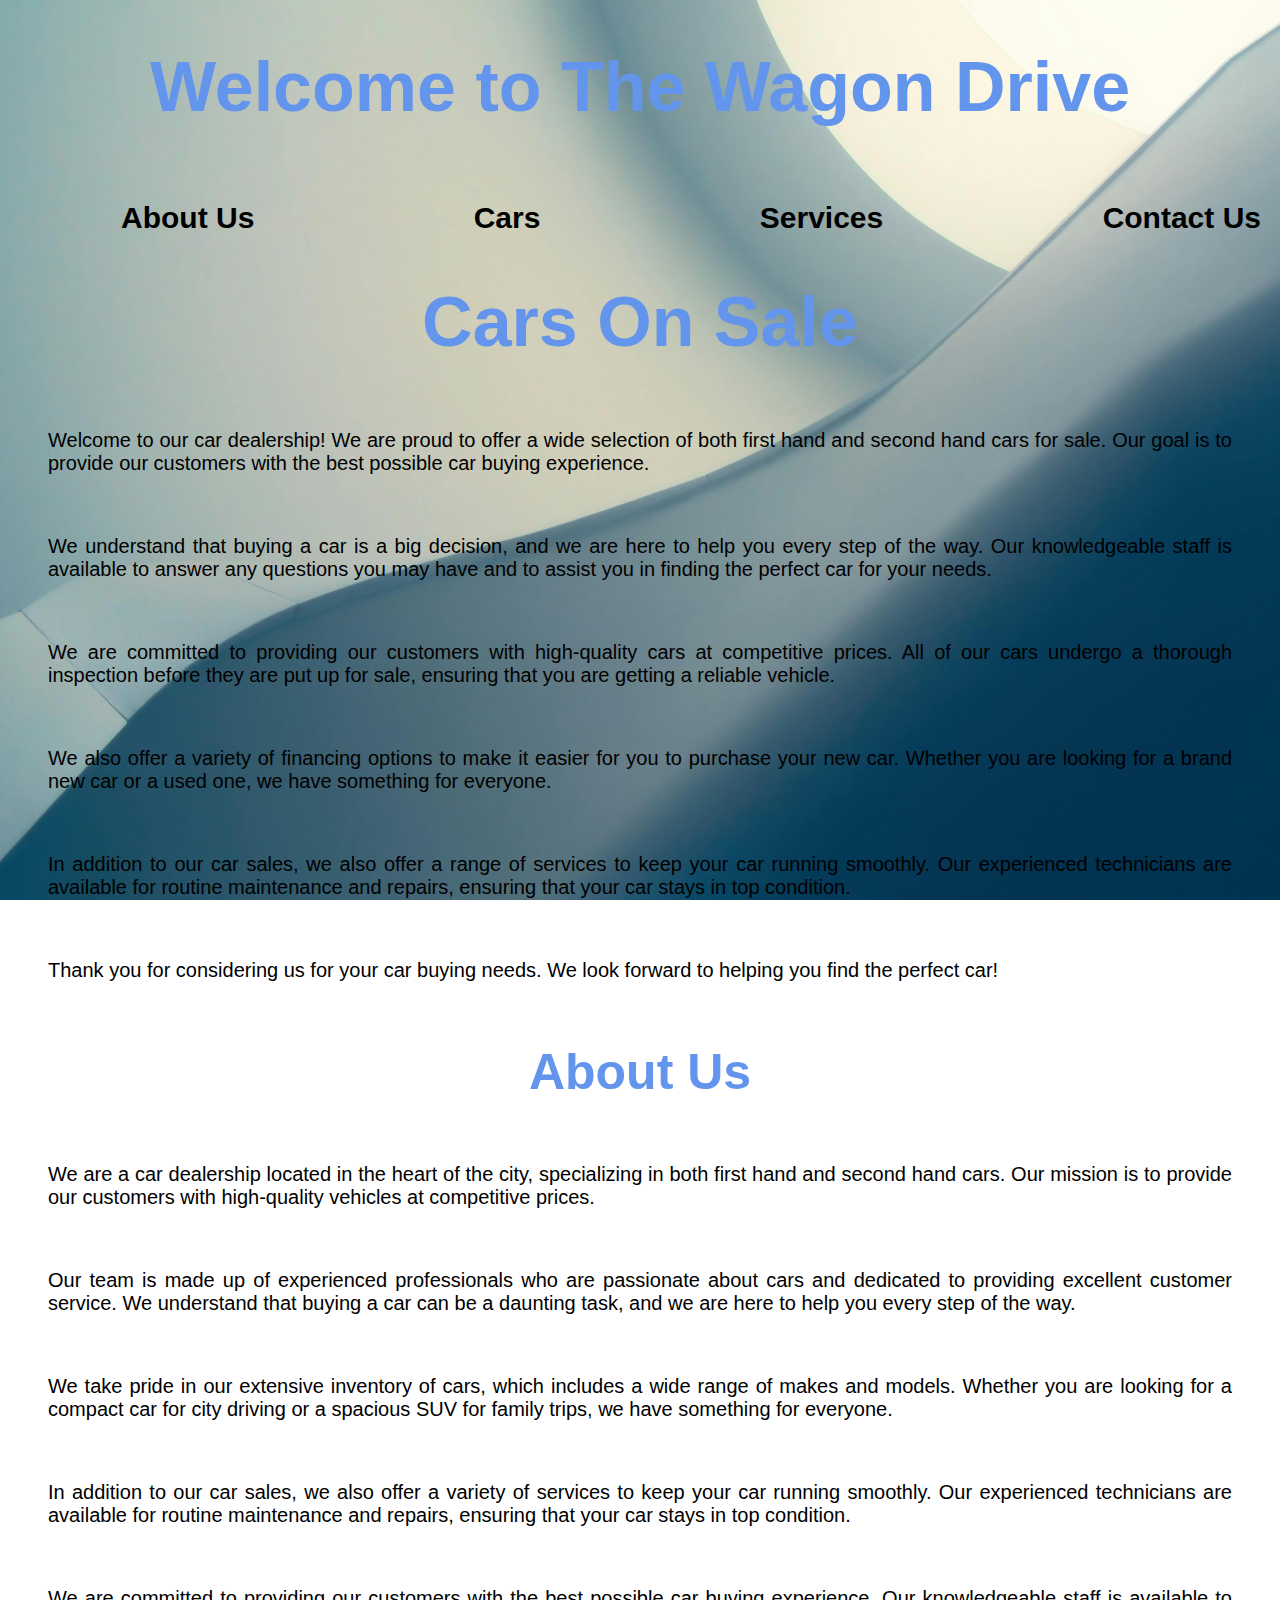
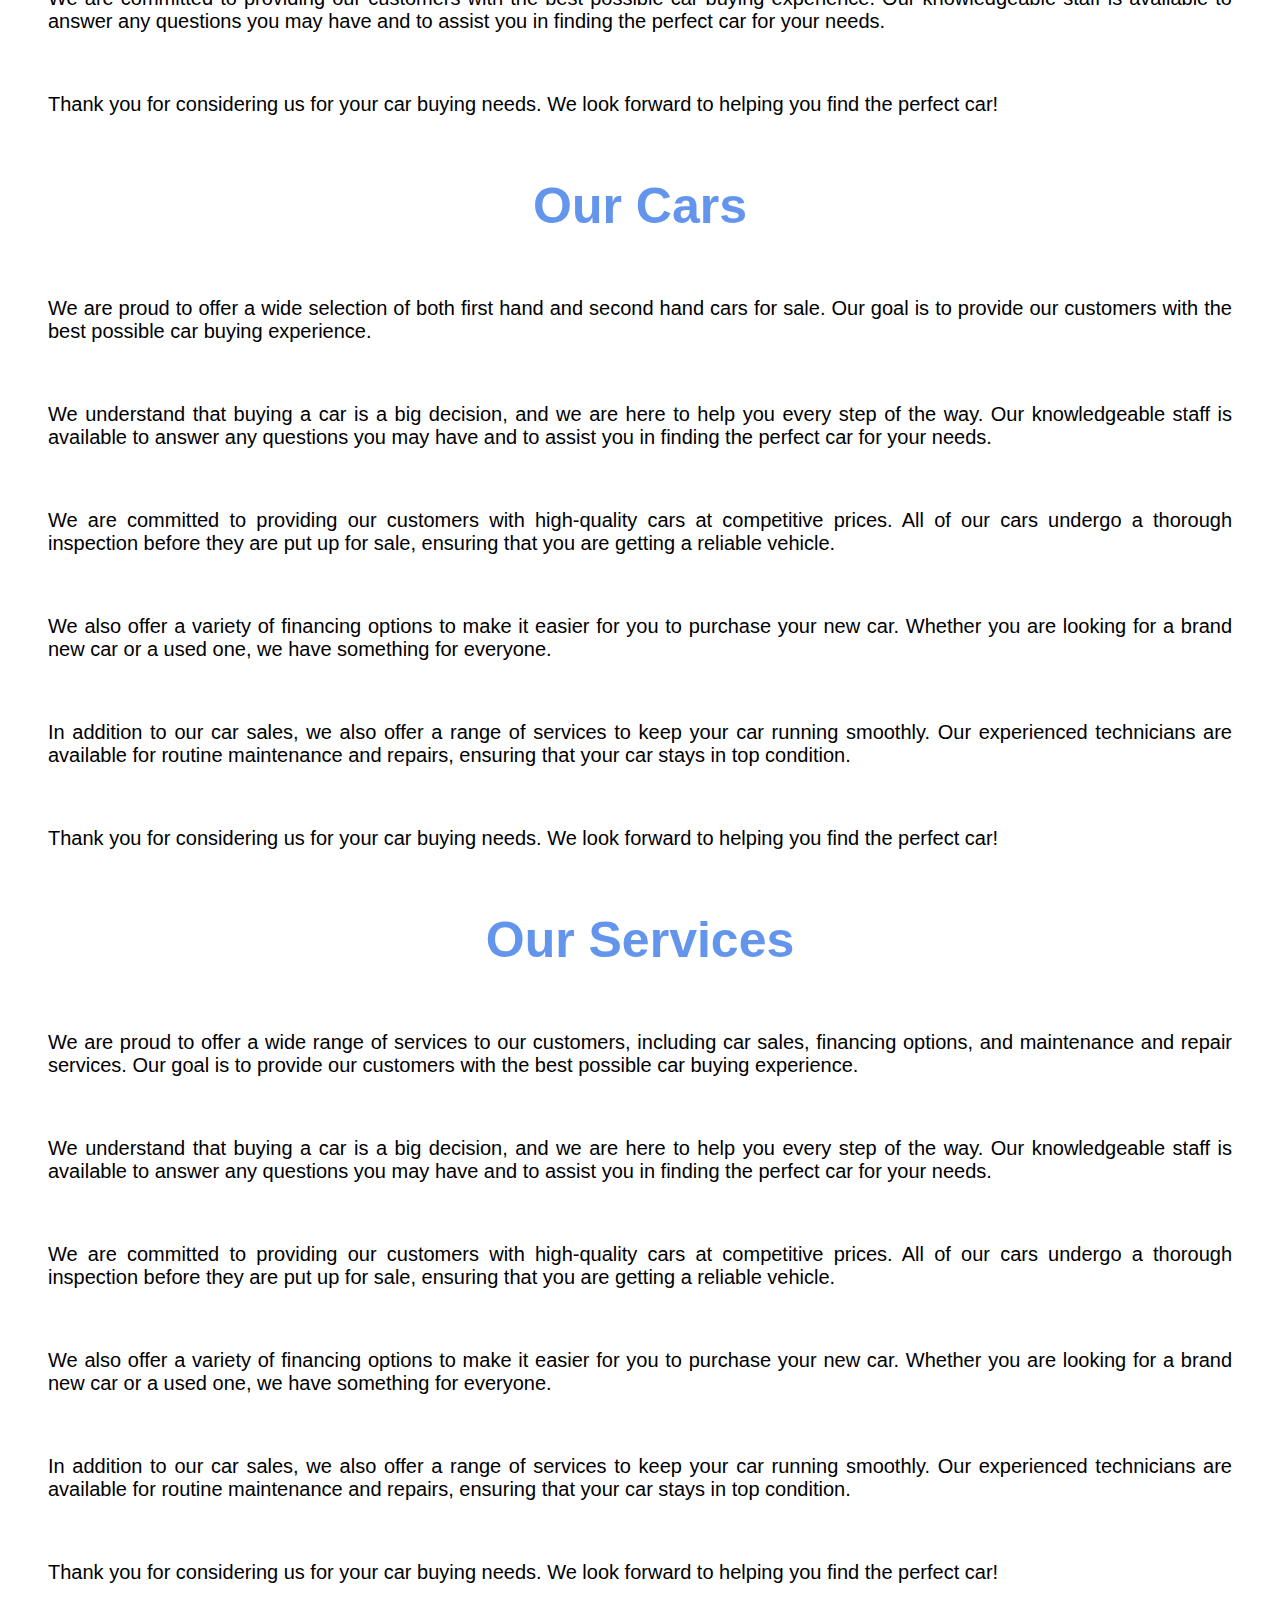
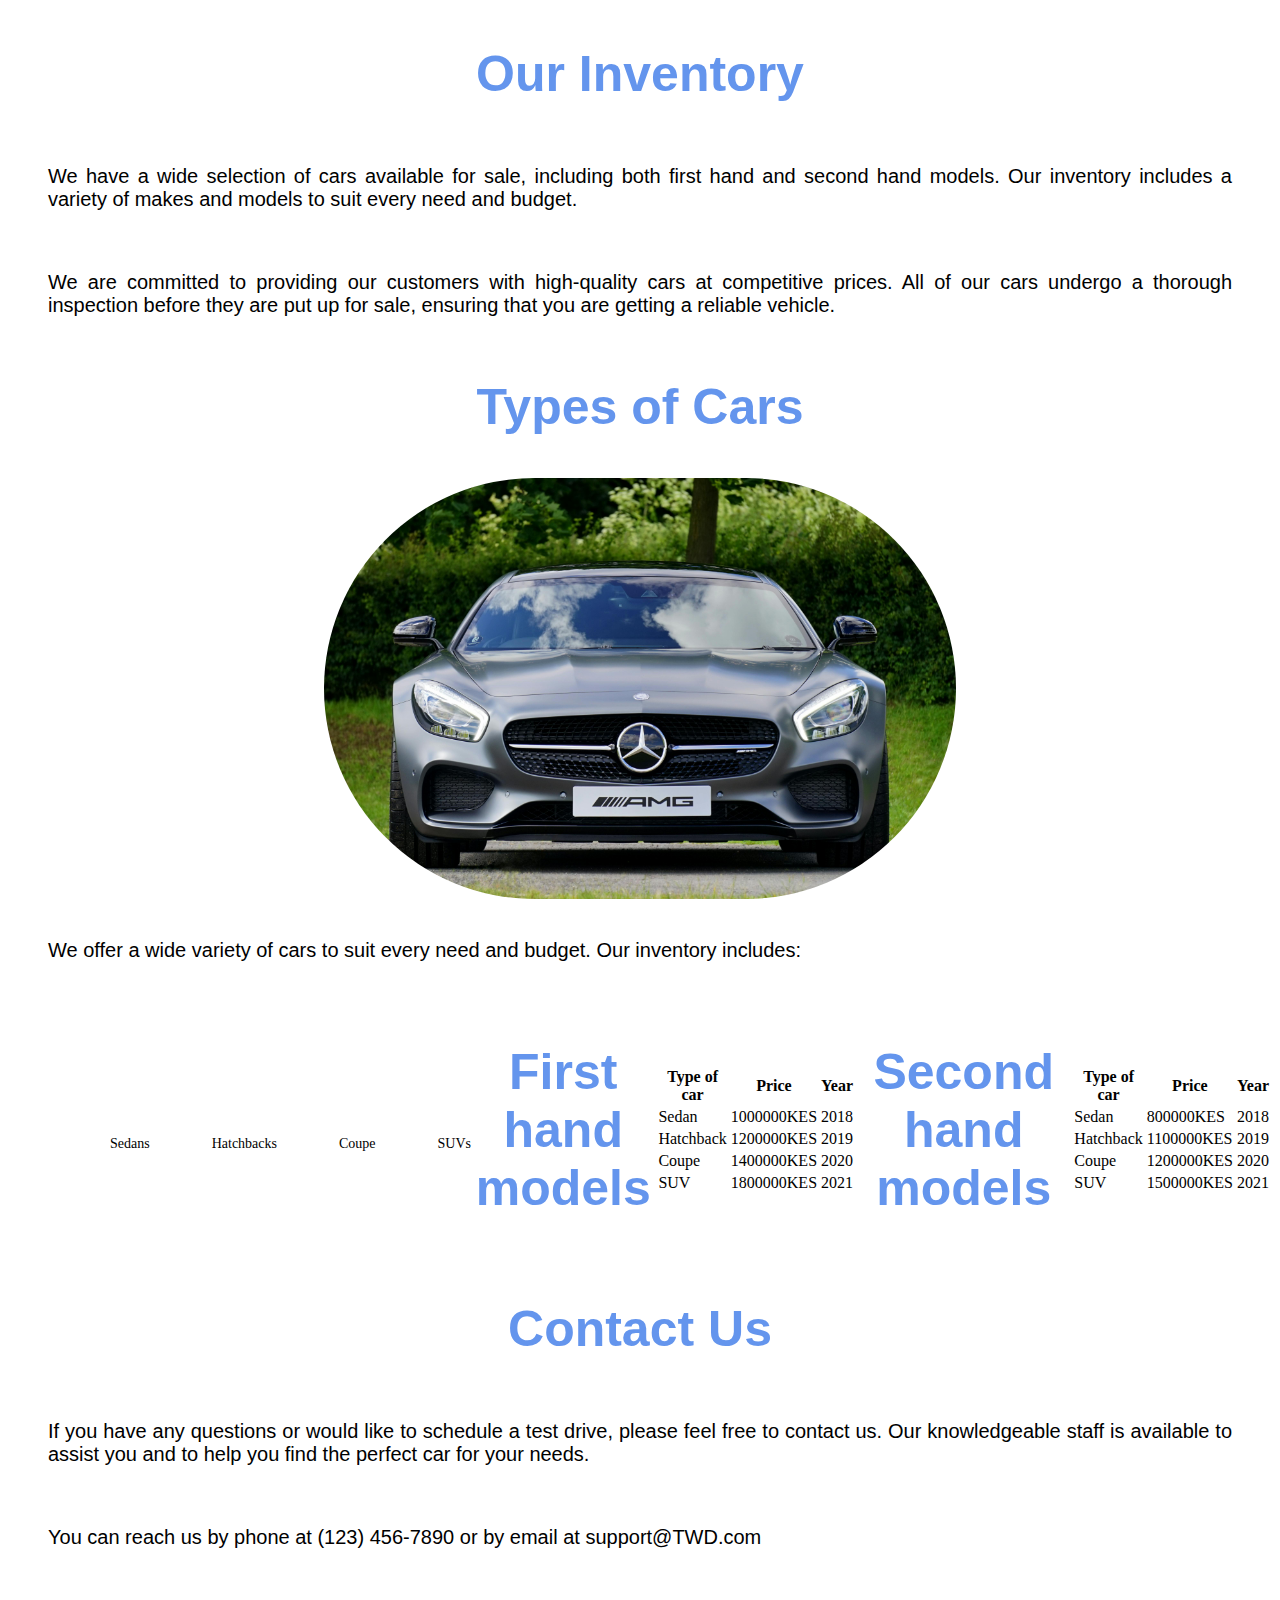
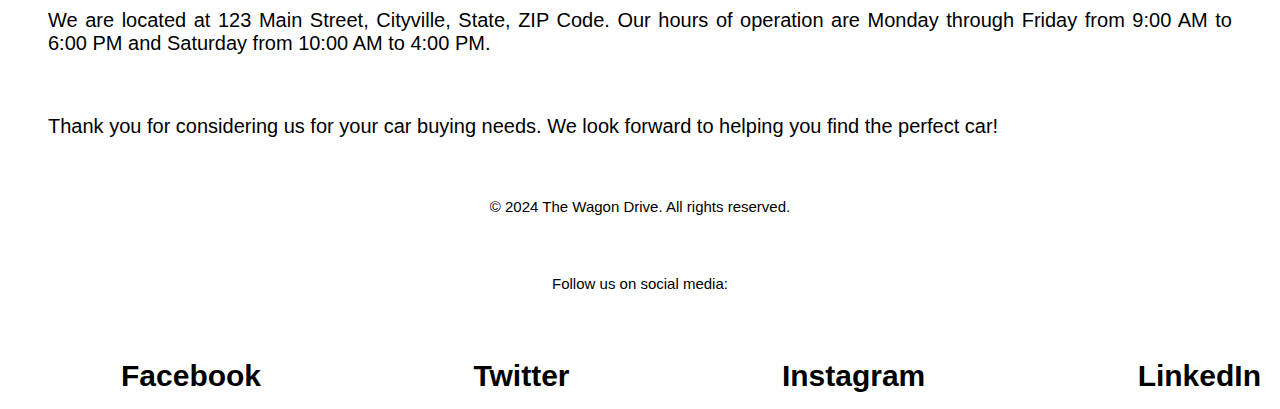
<file: The_Wagon_Drive.html>
<!DOCTYPE html>
<html lang="en">
    <head>
        <link rel="stylesheet" href="./css/style.css">
        <title>The Wagon Drive</title>
    </head>
    <body>
        <div>
            <header>
                <h1>Welcome to The Wagon Drive</h1>
                <nav>
                    <ul>
                        <li><a href="#About Us">About Us</a></li>
                        <li><a href="#Our Cars">Cars</a></li>
                        <li><a href="#Our Services">Services</a></li>
                        <li><a href="#Contact Us">Contact Us</a></li>
                    </ul>
                </nav>
            </header>
        </div>
        <div>
        <h1>Cars On Sale</h1>
        <p>Welcome to our car dealership! We are proud to offer a wide selection of both first hand and second hand cars for sale. Our goal is to provide our customers with the best possible car buying experience.</p>
        <p>We understand that buying a car is a big decision, and we are here to help you every step of the way. Our knowledgeable staff is available to answer any questions you may have and to assist you in finding the perfect car for your needs.</p>
        <p>We are committed to providing our customers with high-quality cars at competitive prices. All of our cars undergo a thorough inspection before they are put up for sale, ensuring that you are getting a reliable vehicle.</p>
        <p>We also offer a variety of financing options to make it easier for you to purchase your new car. Whether you are looking for a brand new car or a used one, we have something for everyone.</p>
        <p>In addition to our car sales, we also offer a range of services to keep your car running smoothly. Our experienced technicians are available for routine maintenance and repairs, ensuring that your car stays in top condition.</p>
        <p>Thank you for considering us for your car buying needs. We look forward to helping you find the perfect car!</p>
        </div>
        <div>
        <h2>About Us</h2>
        <p>We are a car dealership located in the heart of the city, specializing in both first hand and second hand cars. Our mission is to provide our customers with high-quality vehicles at competitive prices.</p>
        <p>Our team is made up of experienced professionals who are passionate about cars and dedicated to providing excellent customer service. We understand that buying a car can be a daunting task, and we are here to help you every step of the way.</p>
        <p>We take pride in our extensive inventory of cars, which includes a wide range of makes and models. Whether you are looking for a compact car for city driving or a spacious SUV for family trips, we have something for everyone.</p>
        <p>In addition to our car sales, we also offer a variety of services to keep your car running smoothly. Our experienced technicians are available for routine maintenance and repairs, ensuring that your car stays in top condition.</p>
        <p>We are committed to providing our customers with the best possible car buying experience. Our knowledgeable staff is available to answer any questions you may have and to assist you in finding the perfect car for your needs.</p>
        <p>Thank you for considering us for your car buying needs. We look forward to helping you find the perfect car!</p>
        </div>
        <div>
        <h2>Our Cars</h2>
        <p>We are proud to offer a wide selection of both first hand and second hand cars for sale. Our goal is to provide our customers with the best possible car buying experience.</p>
        <p>We understand that buying a car is a big decision, and we are here to help you every step of the way. Our knowledgeable staff is available to answer any questions you may have and to assist you in finding the perfect car for your needs.</p>
        <p>We are committed to providing our customers with high-quality cars at competitive prices. All of our cars undergo a thorough inspection before they are put up for sale, ensuring that you are getting a reliable vehicle.</p>
        <p>We also offer a variety of financing options to make it easier for you to purchase your new car. Whether you are looking for a brand new car or a used one, we have something for everyone.</p>
        <p>In addition to our car sales, we also offer a range of services to keep your car running smoothly. Our experienced technicians are available for routine maintenance and repairs, ensuring that your car stays in top condition.</p>
        <p>Thank you for considering us for your car buying needs. We look forward to helping you find the perfect car!</p>
        </div>
        <div>
        <h2>Our Services</h2>
        <p>We are proud to offer a wide range of services to our customers, including car sales, financing options, and maintenance and repair services. Our goal is to provide our customers with the best possible car buying experience.</p>
        <p>We understand that buying a car is a big decision, and we are here to help you every step of the way. Our knowledgeable staff is available to answer any questions you may have and to assist you in finding the perfect car for your needs.</p>
        <p>We are committed to providing our customers with high-quality cars at competitive prices. All of our cars undergo a thorough inspection before they are put up for sale, ensuring that you are getting a reliable vehicle.</p>
        <p>We also offer a variety of financing options to make it easier for you to purchase your new car. Whether you are looking for a brand new car or a used one, we have something for everyone.</p>
        <p>In addition to our car sales, we also offer a range of services to keep your car running smoothly. Our experienced technicians are available for routine maintenance and repairs, ensuring that your car stays in top condition.</p>
        <p>Thank you for considering us for your car buying needs. We look forward to helping you find the perfect car!</p>
        </div>
        <div>
        <h2>Our Inventory</h2>
        <p>We have a wide selection of cars available for sale, including both first hand and second hand models. Our inventory includes a variety of makes and models to suit every need and budget.</p>
        <p>We are committed to providing our customers with high-quality cars at competitive prices. All of our cars undergo a thorough inspection before they are put up for sale, ensuring that you are getting a reliable vehicle.</p>
        <h2>Types of Cars</h2>
        <img src="./images/pexels-mikebirdy-112460.jpg" alt="Car aesthetic">
        <p>We offer a wide variety of cars to suit every need and budget. Our inventory includes:</p>
        <ul>
            <li>Sedans</li>
            <li>Hatchbacks</li>
            <li>Coupe</li>
            <li>SUVs</li>
        <h2>First hand models</h2>
        <table>
            <tr>
                <th>Type of car</th>
                <th>Price</th>
                <th>Year</th>
            </tr>
            <tr>
            <td>Sedan</td>
            <td>1000000KES</td>
            <td>2018</td>
            </tr>
            <tr>
                <td>Hatchback</td>
                <td>1200000KES</td>
                <td>2019</td>
            </tr>
            <tr>
                <td>Coupe</td>
                <td>1400000KES</td>
                <td>2020</td>
            </tr>
            <tr>
                <td>SUV</td>
                <td>1800000KES</td>
                <td>2021</td>
            </tr>
        </table>
        <h2>Second hand models</h2>
        <table>
            <tr>
                <th>Type of car</th>
                <th>Price</th>
                <th>Year</th>
            </tr>
            <tr>
            <td>Sedan</td>
            <td>800000KES</td>
            <td>2018</td>
            </tr>
            <tr>
                <td>Hatchback</td>
                <td>1100000KES</td>
                <td>2019</td>
            </tr>
            <tr>
                <td>Coupe</td>
                <td>1200000KES</td>
                <td>2020</td>
            </tr>
            <tr>
                <td>SUV</td>
                <td>1500000KES</td>
                <td>2021</td>
            </tr>
        </table>
        </div>
        <div>
        <h2>Contact Us</h2>
        <p>If you have any questions or would like to schedule a test drive, please feel free to contact us. Our knowledgeable staff is available to assist you and to help you find the perfect car for your needs.</p>
        <p>You can reach us by phone at (123) 456-7890 or by email at support@TWD.com
        <p>We are located at 123 Main Street, Cityville, State, ZIP Code. Our hours of operation are Monday through Friday from 9:00 AM to 6:00 PM and Saturday from 10:00 AM to 4:00 PM.</p>
        <p>Thank you for considering us for your car buying needs. We look forward to helping you find the perfect car!</p>
        </div>
        <footer>
            <p>&copy; 2024 The Wagon Drive. All rights reserved.</p>
            <p>Follow us on social media:</p>
            <ul>
                <li><a href="https://www.facebook.com/TWD">Facebook</a></li>
                <li><a href="https://www.twitter.com/TWD">Twitter</a></li>
                <li><a href="https://www.instagram.com/TWD">Instagram</a></li>
                <li><a href="https://www.linkedin.com/company/TWD">LinkedIn</a></li>
            </ul>
        </footer>
    </body>
</html>
</file>
<file: css/style.css>
html {
    scroll-behavior: smooth;
}
body {
    background-image: url(../images/pexels-jplenio-1103970.jpg);
    background-size: cover;
    background-attachment: fixed;
    background-position: center;
    background-repeat: no-repeat;
}
#content {
    background-color: rgba(255, 255, 255, 0.9);
    padding: 20px;
    border-radius: 50px;
    box-shadow: 0 4px 8px rgba(0, 0, 0, 0.1);
    margin: 20px auto;
    max-width: 900px;
    margin: 0 auto 40px;
    padding: 0 20px;
    text-align: justify;
}
.main {
    background-color:white;
    opacity: 0.9;
    width: 1200px;
    padding: 10px;
    border-radius: 150px;
}
.navbar {
    width: 1200px;
    height: 75px;
    margin: auto;
}
.icon {
    width: 200px;
    height: 300px;
    display: block;
    margin-left: auto;
    margin-right: auto;
}
.logo {
    display: flex;
    width: 150%;
    height: 120px;
    border-radius: 10px;
    
}
ul {
    float: none;
    display: flex;
    justify-content: space-between;
    align-items: center;
}
ul li {
    list-style: none;
    margin-left: 62px;
    margin-top: 27px;
    font-size: 14px;
}
ul li a {
    text-decoration: none;
    color: black;
    font-family: 'Segoe UI', Tahoma, Geneva, Verdana, sans-serif;
    font-weight: bold;
    font-size: 30px;
    padding: 10px;
    border-radius: 5px;
    transition: 0.3s;
    background-color: transparent;
    border: 1px solid transparent;
}
ul li a:hover {
    color: cornflowerblue;
}
.search {
    width: 330px;
    margin-left: 100px;
}
.srch {
    font-family: 'Segoe UI', Tahoma, Geneva, Verdana, sans-serif;
    font-size: 20px;
    color: white;
    width:200px;
    height: 30px;
    padding: 5px;
    border-top-left-radius: 5px;
    border-bottom-left-radius: 5px;
    background: transparent;
    background-color: transparent;
    border: 1px solid cornflowerblue;
    margin-top: 10px;
}
.btn {
    width: 25%;
    height: 41px;
    background-color: cornflowerblue;
    border: 1px solid cornflowerblue;
    margin-top: 10px;
    color: black;
    font-size: 20px;
    border-bottom-right-radius: 5px;
    border-top-right-radius: 5px;
}
h1 {
    color: cornflowerblue;
    text-align: center;
    font-size: 70px;
    font-family: 'Segoe UI', Tahoma, Geneva, Verdana, sans-serif;
}
h2 {
    color: cornflowerblue;
    text-align: center;
    font-size: 50px;
    font-family: 'Segoe UI', Tahoma, Geneva, Verdana, sans-serif;
}
p{
    color: black;
    text-align: justify;
    font-size: 20px;
    font-family: 'Segoe UI', Tahoma, Geneva, Verdana, sans-serif;
    padding: 20px;
    margin: 20px;
}
img {
  width: 50%;
  height: 50%;
  display: block;
  margin-left: auto;
  margin-right: auto;
  padding: 0px;
  border-radius: 250px;
}
footer p {
    font-family: 'Segoe UI', Tahoma, Geneva, Verdana, sans-serif;
    font-size: 15px;
    color: black;
    text-align: center;
}
.SM {
    width: 50px;
    height: 50px;
    border-radius: 0%;
}
</file>
